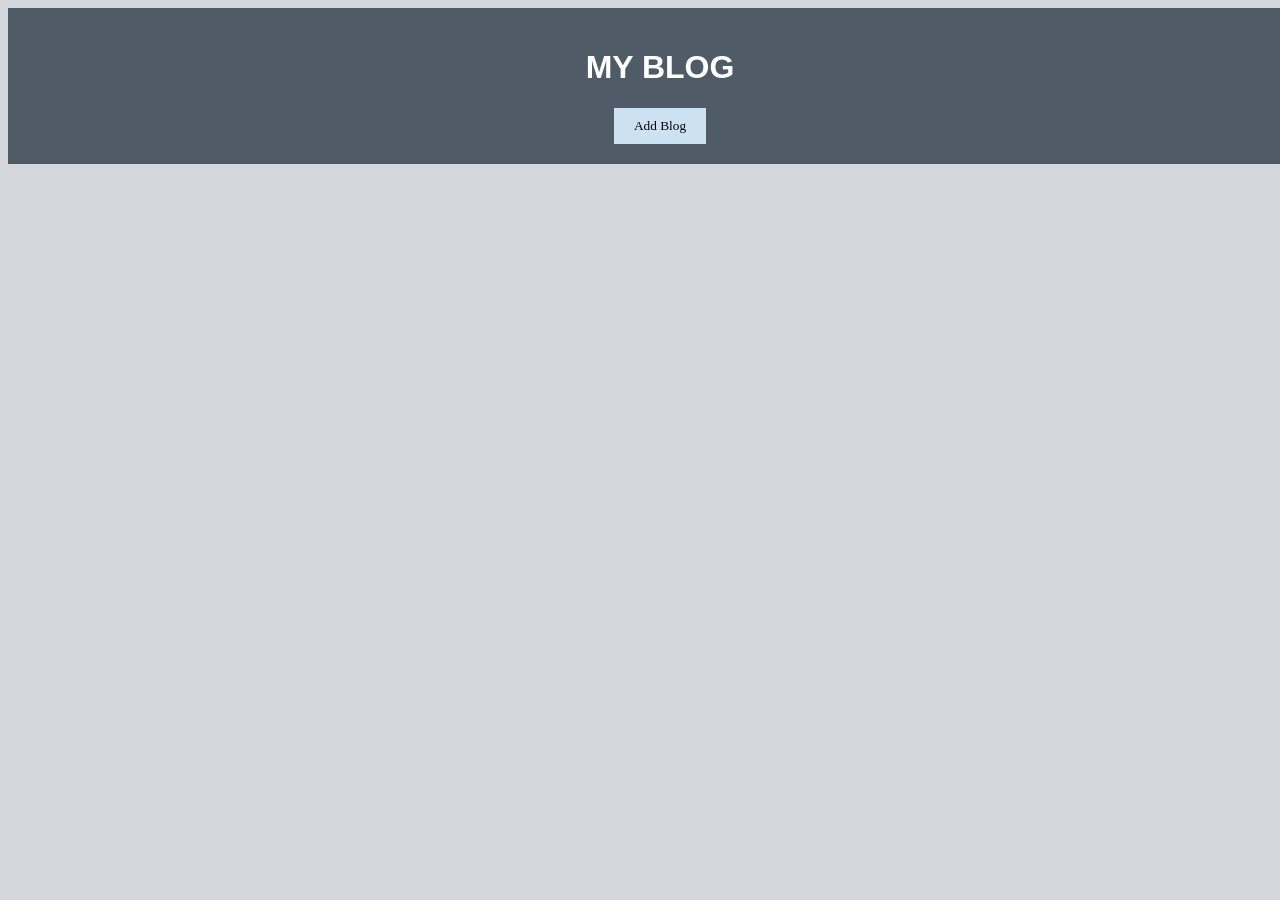
<file: index.html>
<!DOCTYPE html>
<html lang="en">
<head>
    <meta charset="UTF-8">
    <meta name="viewport" content="width=device-width, initial-scale=1.0">
    <title>Blog Website</title>
    <link rel="stylesheet" href="styles.css">
</head>
<body>
    <header>
        <h1 align = center>MY BLOG</h1>
        <button onclick="showAddBlogForm()">Add Blog</button>
    </header>

    <section id="blog-list">
        <!-- Blog posts will be displayed here -->
    </section>

    <!-- Add/Edit Blog Form -->
    <div id="blog-form-container"><br><br>
       <form id="blog-form">
    <align=center label for="title">Title:</label>
    <input type="text" id="title" name="title" placeholder="Enter the blog title"><br><br>

    <align=center label for="description">Description:</label>
    <input type="text" id="description" name="description" placeholder="Enter a short description"><br><br>

    <align=center label for="content">Content:</label>
    <textarea id="content" name="content" placeholder="Enter the blog content"></textarea><br><br>

    <align=center label for="image">Image:</label>
    <input type="file" id="image" name="image"><br><br>

    <button type="submit" onclick="saveBlog(event)">Save Blog</button><br>
</form>

    </div>

    <script src="scripts.js"></script>
</body>
</html>
</file>
<file: styles.css>
body {
    font-family: Arial, sans-serif;
    margin: 12;
    padding: 10;
    display: flex;
    flex-direction: column;
	background-color:#D4D7Db;
}

header {
    width: 100%;
    background-color: #4F5B67;
    color: white;
    padding: 20px;
    text-align:center;
   
    top: 0;
    z-index: 1000;
}

button {
    padding: 10px 20px;
    background-color:#CCE1F2 ;
    color: #04060b;
	font-family: Times New Roman;
    border: none;
    cursor: pointer;
}

#blog-list {
    width: 80%;
    margin-top: 20px;
    display: flex;
    flex-wrap: wrap;
    gap: 20px;
}

.blog-card {
    border: 1px solid #ccc;
    padding: 20px;
    width: 20%;
    background-color: #C7D0D7;
    position: relative;
}

.blog-card img {
    width: 100%;
    height: auto;
	align-content: center
}

.blog-card button {
    background-color: #4ebc84;
    position:static;
    top: 10px;
    right: 10px;
    display: inline-block;
    margin-top: 10px;


}

#blog-form-container {
    display: none;
    width: 100%;
    position: fixed;
    top: 0;
    left: 0;
    background-color: rgba(1, 0, 4, 0.5);
    justify-content: center;
    align-items: center;
    height: 100vh;
}

#blog-form {
    background-color: #C7D0D7;
    padding: 20px;
    border-radius: 5px;
    width: 50%;
    box-sizing: border-box;
}
</file>
